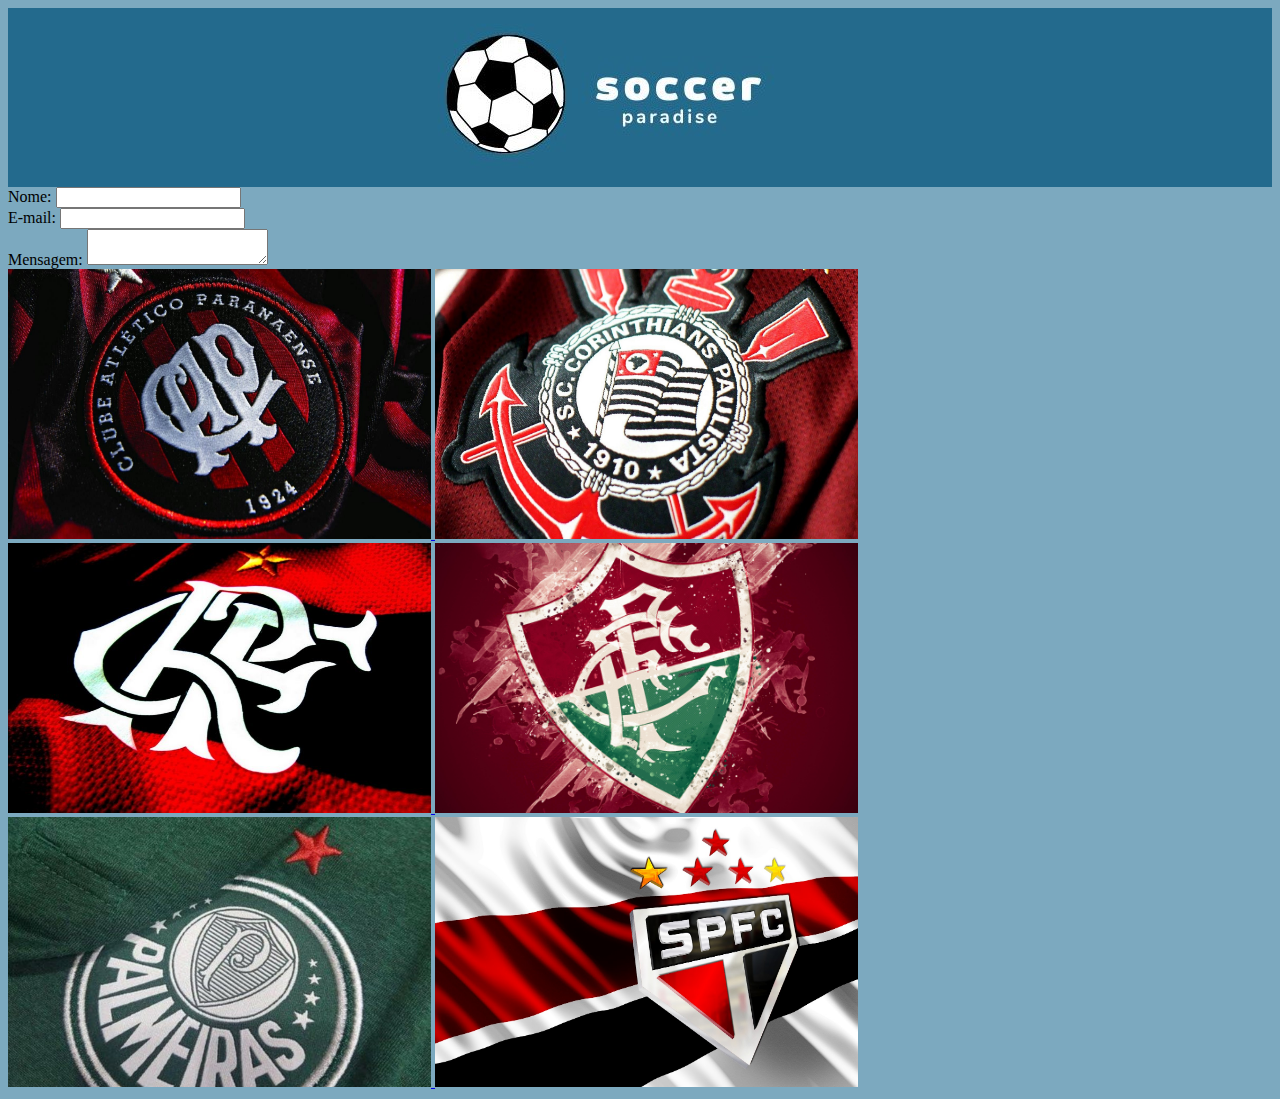
<file: index.html>
<!DOCTYPE html>
<html lang="en">
<head>
    <meta charset="UTF-8">
    <meta http-equiv="X-UA-Compatible" content="IE=edge">
    <meta name="viewport" content="width=device-width, initial-scale=1.0">
    <title>Document</title>
    <link rel="stylesheet" href="style.css">
</head>
<body>
 <header class="cabecalho">
  <div id="dov"> 
    <img src="soccer paradise.jpg" alt="Paraiso do Futebol">
  </div>
 </header>
<form action="/pagina-processa-dados-do-f" method="post">
  <div>
    <label for="nome">Nome:</label>
    <input type="text" id="nome" />
  </div>
  <div>
    <label for="email">E-mail:</label>
    <input type="email" id="email" />
  </div>
  <div>
    <label for="msg">Mensagem:</label>
    <textarea id="msg"></textarea>
  </div>
</form>
<div class="ImagensBotao">
  <a href="Atletico.html">
    <img src="BotaoAtletico.jpg" alt="Botão Atlético Paranaense"
      width="423px" height="270px">
  </a>
  <a href="Corinthians.html">
    <img src="BotaoCorinthian.jpg" alt="Botão Corinthians"
      width="423px" height="270px">
  </a>
  <a href="Flamengo.html">
    <img src="BotaoFlamengo.jpg" alt="Botão Botao Flamengo"
      width="423px" height="270px">
  </a>
  <a href="Flamengo.html">
    <img src="BotaoFluminense.jpg" alt="Botão BotaoFluminense"
      width="423px" height="270px">
  </a>
  <a href="Palmeiras.html">
    <img src="BotaoPalmeiras.jpeg" alt="Botão Palmeiras"
      width="423px" height="270px">
  </a>
  <a href="SaoPaulo.html">
    <img src="BotaoSaoPaulo.jpg" alt="Botão São Paulo"
     width="423px" height="270px">
  </a>
</div>
</body>
</html>
</file>
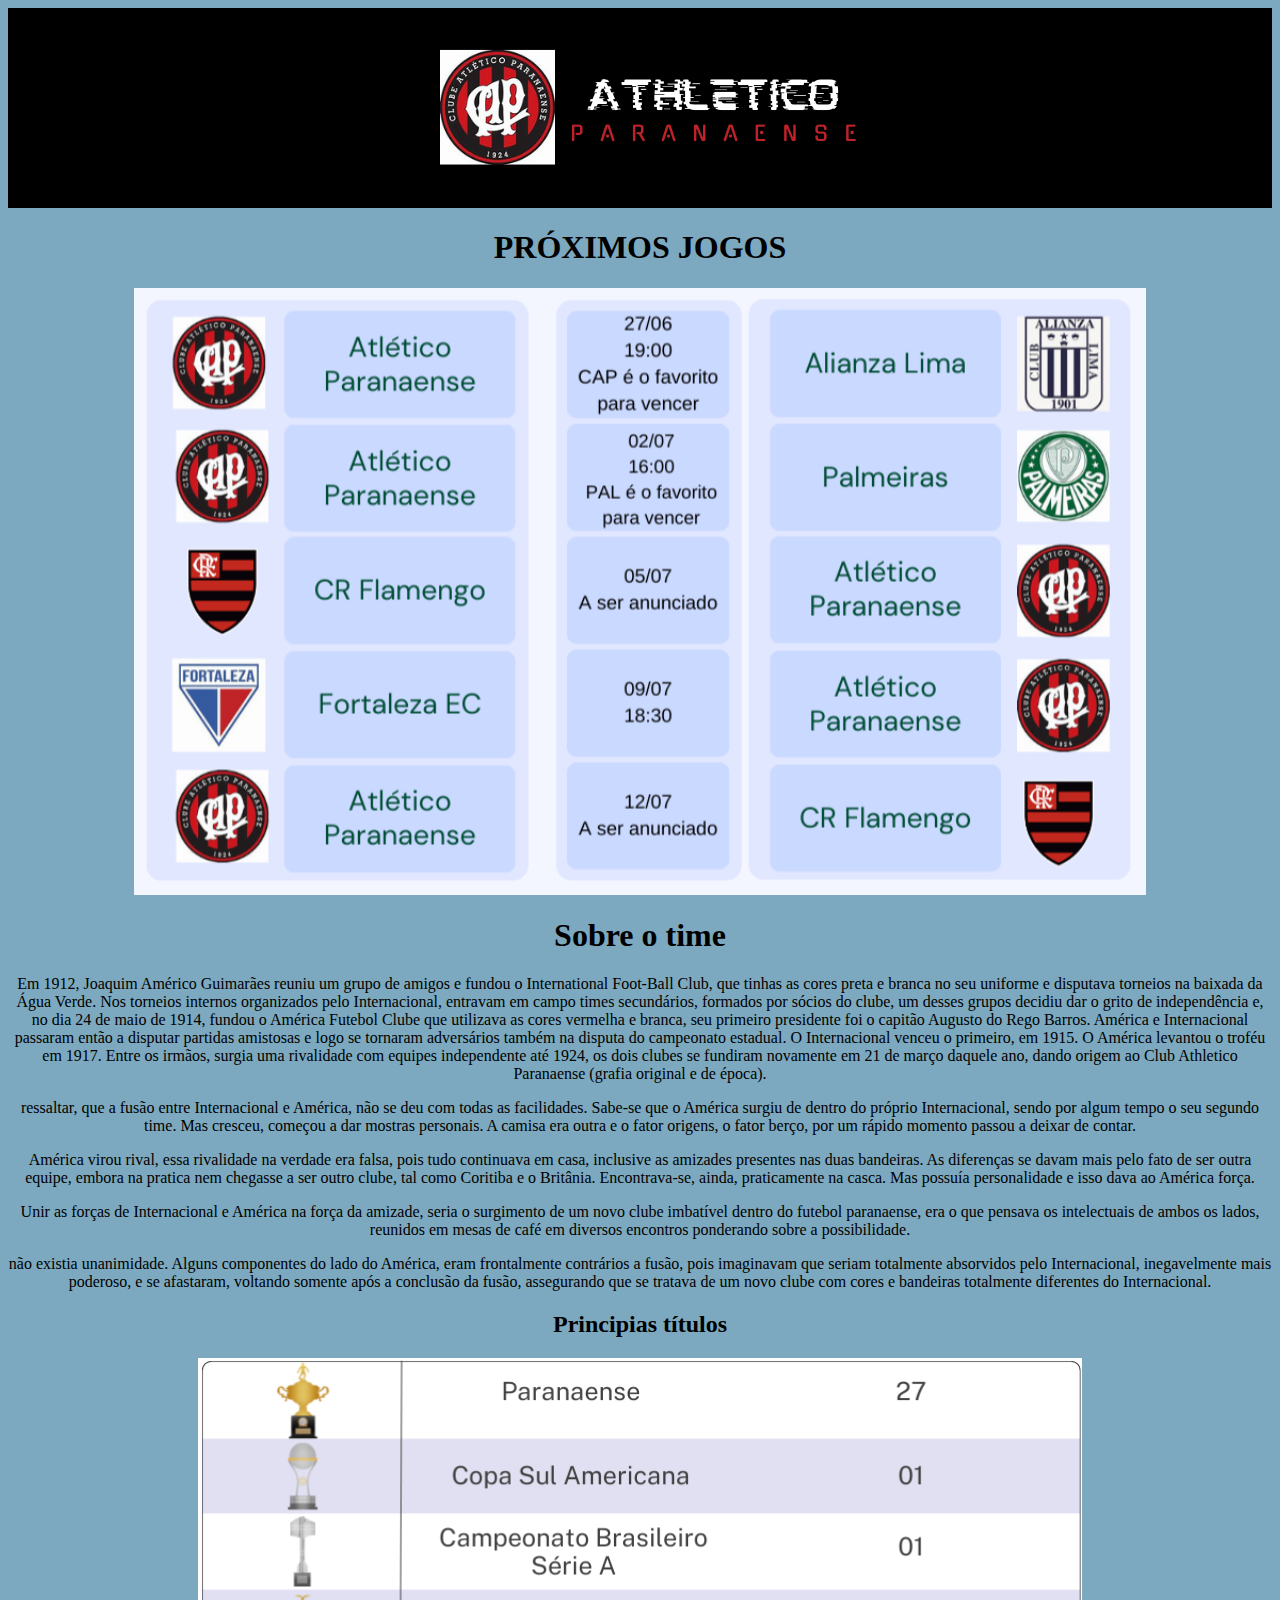
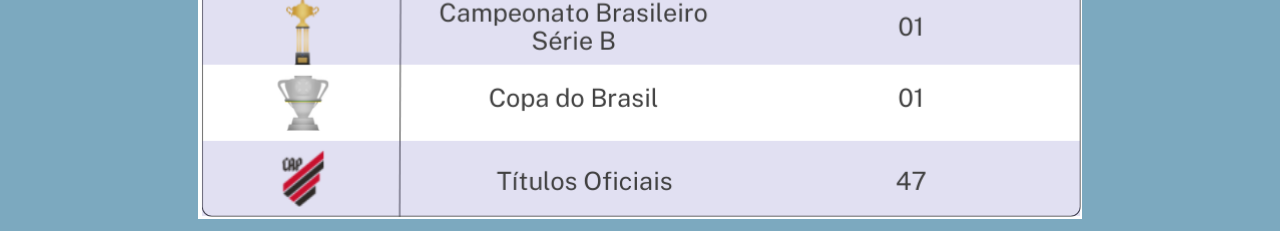
<file: Atletico.html>
<!DOCTYPE html>
<html lang="en">
<head>
    <meta charset="UTF-8">
    <meta name="viewport" content="width=device-width, initial-scale=1.0">
    <title>Document</title>
    <link rel="stylesheet" href="Atletico.css">
</head>
<body>
    <header class="LogoAtletico">
        <div id="dov"> 
          <img src="LogoAtletico.png" alt="Atletico Paranaense">
        </div>
       </header>
<h1>PRÓXIMOS JOGOS</h1> 
 <div id="dov">
    <img src="TabelaCAP.png" alt="TabelaCAP" width="80%"> 
 </div>
<h1>Sobre o time</h1>  
<P>Em 1912, Joaquim Américo Guimarães reuniu um grupo de amigos e fundou o International Foot-Ball Club, que tinhas as cores preta e branca no seu uniforme e disputava torneios na baixada da Água Verde. Nos torneios internos organizados pelo Internacional, entravam em campo times secundários, formados por sócios do clube, um desses grupos decidiu dar o grito de independência e, no dia 24 de maio de 1914, fundou o América Futebol Clube que utilizava as cores vermelha e branca, seu primeiro presidente foi o capitão Augusto do Rego Barros. América e Internacional passaram então a disputar partidas amistosas e logo se tornaram adversários também na disputa do campeonato estadual. O Internacional venceu o primeiro, em 1915. O América levantou o troféu em 1917. Entre os irmãos, surgia uma rivalidade com equipes independente até 1924, os dois clubes se fundiram novamente em 21 de março daquele ano, dando origem ao Club Athletico Paranaense (grafia original e de época).</P>
<p>ressaltar, que a fusão entre Internacional e América, não se deu com todas as facilidades. Sabe-se que o América surgiu de dentro do próprio Internacional, sendo por algum tempo o seu segundo time. Mas cresceu, começou a dar mostras personais. A camisa era outra e o fator origens, o fator berço, por um rápido momento passou a deixar de contar.</p>
<p>América virou rival, essa rivalidade na verdade era falsa, pois tudo continuava em casa, inclusive as amizades presentes nas duas bandeiras. As diferenças se davam mais pelo fato de ser outra equipe, embora na pratica nem chegasse a ser outro clube, tal como Coritiba e o Britânia. Encontrava-se, ainda, praticamente na casca. Mas possuía personalidade e isso dava ao América força.</p>
<p>Unir as forças de Internacional e América na força da amizade, seria o surgimento de um novo clube imbatível dentro do futebol paranaense, era o que pensava os intelectuais de ambos os lados, reunidos em mesas de café em diversos encontros ponderando sobre a possibilidade.</p>
<p>não existia unanimidade. Alguns componentes do lado do América, eram frontalmente contrários a fusão, pois imaginavam que seriam totalmente absorvidos pelo Internacional, inegavelmente mais poderoso, e se afastaram, voltando somente após a conclusão da fusão, assegurando que se tratava de um novo clube com cores e bandeiras totalmente diferentes do Internacional.</p>
<h2>Principias títulos</h2>
<img src="TitulosCAP.png" alt="Principais Títulos CAP" width="70%">
</body>
</html>
</file>
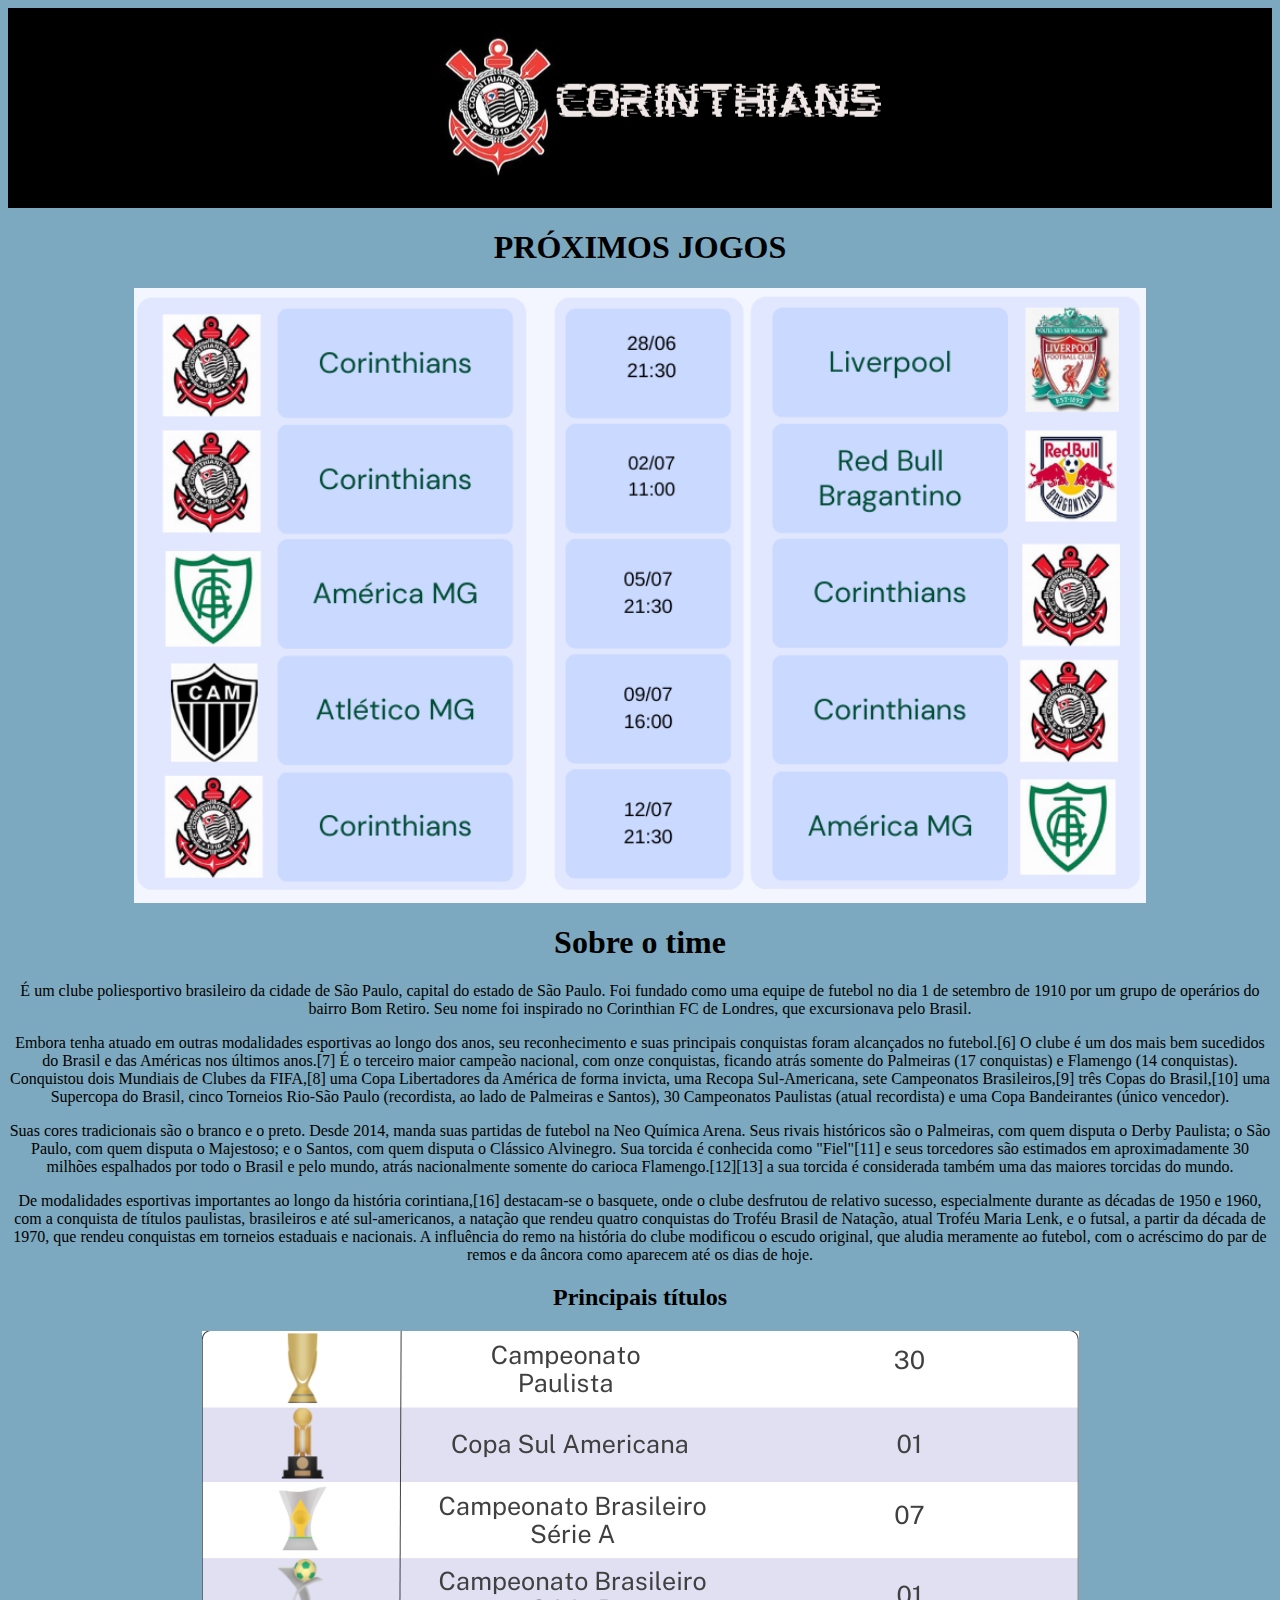
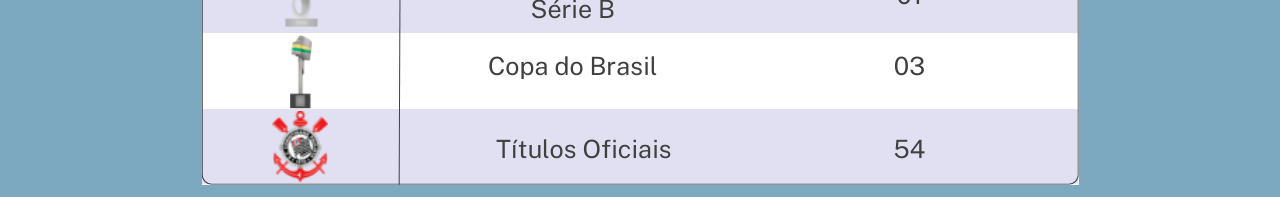
<file: Corinthians.html>
<!DOCTYPE html>
<html lang="en">
<head>
    <meta charset="UTF-8">
    <meta name="viewport" content="width=device-width, initial-scale=1.0">
    <title>Document</title>
    <link rel="stylesheet" href="Corinthians.css">
</head>
<body>
    <header class="LogoCorinthians">
        <div id="dov"> 
          <img src="LogoCorinthians.png" alt="Corinthians">
        </div>
       </header>
       <h1>PRÓXIMOS JOGOS</h1> 
       <div id="dov">
          <img src="TabelaCori.png" alt="TabelaCorinthians" width="80%"> 
       </div>
      <h1>Sobre o time</h1>  
      <P>É um clube poliesportivo brasileiro da cidade de São Paulo, capital do estado de São Paulo. Foi fundado como uma equipe de futebol no dia 1 de setembro de 1910 por um grupo de operários do bairro Bom Retiro. Seu nome foi inspirado no Corinthian FC de Londres, que excursionava pelo Brasil.</P>
      <p>Embora tenha atuado em outras modalidades esportivas ao longo dos anos, seu reconhecimento e suas principais conquistas foram alcançados no futebol.[6] O clube é um dos mais bem sucedidos do Brasil e das Américas nos últimos anos.[7] É o terceiro maior campeão nacional, com onze conquistas, ficando atrás somente do Palmeiras (17 conquistas) e Flamengo (14 conquistas). Conquistou dois Mundiais de Clubes da FIFA,[8] uma Copa Libertadores da América de forma invicta, uma Recopa Sul-Americana, sete Campeonatos Brasileiros,[9] três Copas do Brasil,[10] uma Supercopa do Brasil, cinco Torneios Rio-São Paulo (recordista, ao lado de Palmeiras e Santos), 30 Campeonatos Paulistas (atual recordista) e uma Copa Bandeirantes (único vencedor).</p>
      <p>Suas cores tradicionais são o branco e o preto. Desde 2014, manda suas partidas de futebol na Neo Química Arena. Seus rivais históricos são o Palmeiras, com quem disputa o Derby Paulista; o São Paulo, com quem disputa o Majestoso; e o Santos, com quem disputa o Clássico Alvinegro. Sua torcida é conhecida como "Fiel"[11] e seus torcedores são estimados em aproximadamente 30 milhões espalhados por todo o Brasil e pelo mundo, atrás nacionalmente somente do carioca Flamengo.[12][13] a sua torcida é considerada também uma das maiores torcidas do mundo.</p>
      <p>De modalidades esportivas importantes ao longo da história corintiana,[16] destacam-se o basquete, onde o clube desfrutou de relativo sucesso, especialmente durante as décadas de 1950 e 1960, com a conquista de títulos paulistas, brasileiros e até sul-americanos, a natação que rendeu quatro conquistas do Troféu Brasil de Natação, atual Troféu Maria Lenk, e o futsal, a partir da década de 1970, que rendeu conquistas em torneios estaduais e nacionais. A influência do remo na história do clube modificou o escudo original, que aludia meramente ao futebol, com o acréscimo do par de remos e da âncora como aparecem até os dias de hoje.</p>
      <h2>Principais títulos</h2>
      <img src="TitulosCorinthians.png" alt="Principais Títulos do Corinthians">       
</body>
</html>
</file>
<file: style.css>
.cabecalho{
    background-color: #236A8D;
}

.cabecalho-imagem {
 height: 20%;
}

#dov{
    display: flex;
    justify-content: center;
}

body{
    background-color: #7ca9bf;
}

.ImagensBotao{
    align-items: center;
    justify-content: center;
}
</file>
<file: Atletico.css>
.LogoAtletico{
 background-color: black;
}

#dov{
    display: flex;
    justify-content: center;
}

body{
    background-color: #7ca9bf;
    font-family: Verdana;
    font-size: 100%;
    text-align: center;
}
</file>
<file: Corinthians.css>
.LogoCorinthians{
    background-color: black;
}

#dov{
    display: flex;
    justify-content: center;
}

body{
    background-color: #7ca9bf;
    font-family: Verdana;
    font-size: 100%;
    text-align: center;
}
</file>
